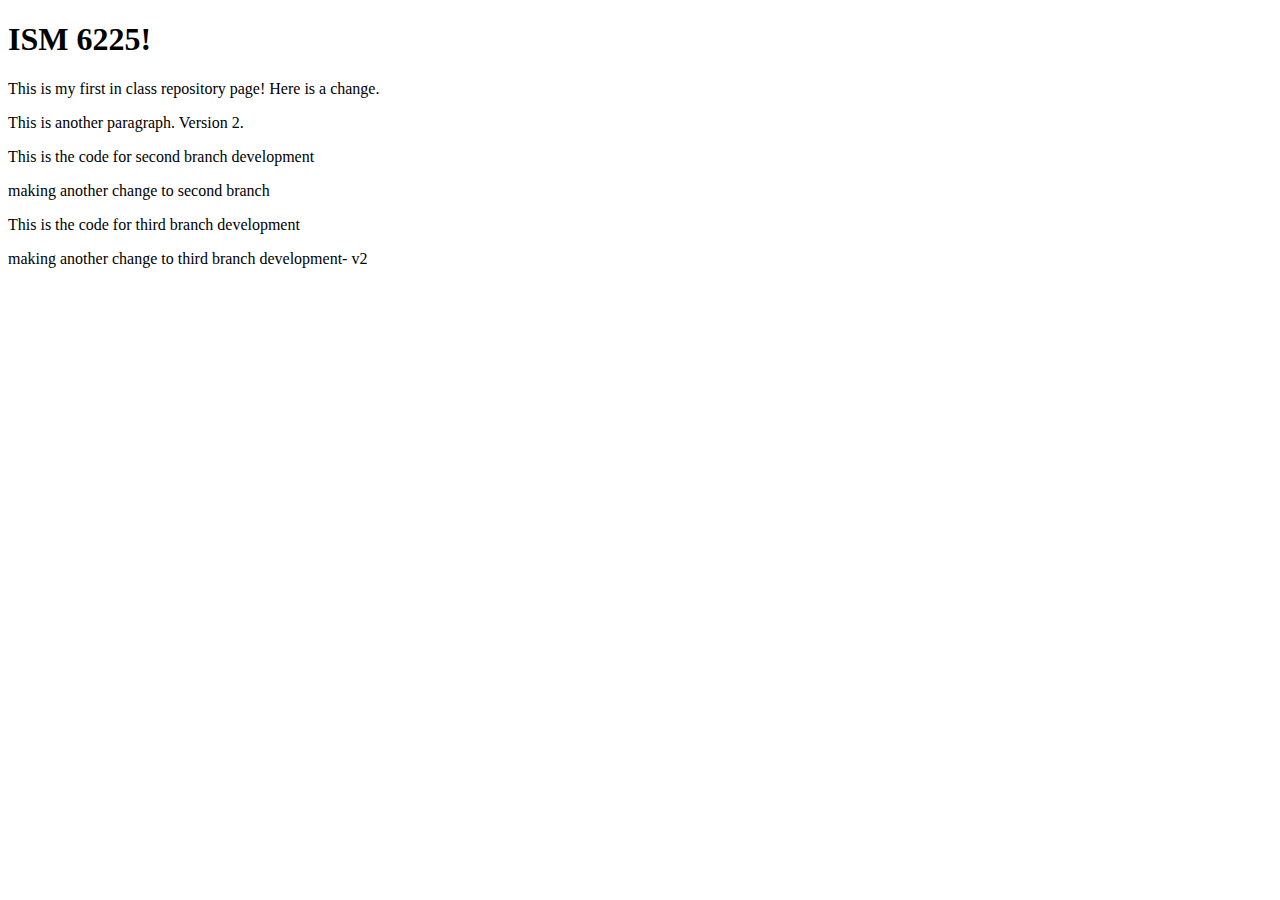
<file: index.html>
<!DOCTYPE html>
<html>
    <title>Hello World</title>
    <body>
        <h1>ISM 6225!</h1>
        <p>This is my first in class repository page! Here is a change.</p>
        <p>This is another paragraph. Version 2.</p>
        <p>This is the code for second branch development</p>
        <p>making another change to second branch</p>
        <p>This is the code for third branch development</p>
        <p>making another change to third branch development- v2</p>
    </body>
</html>
</file>
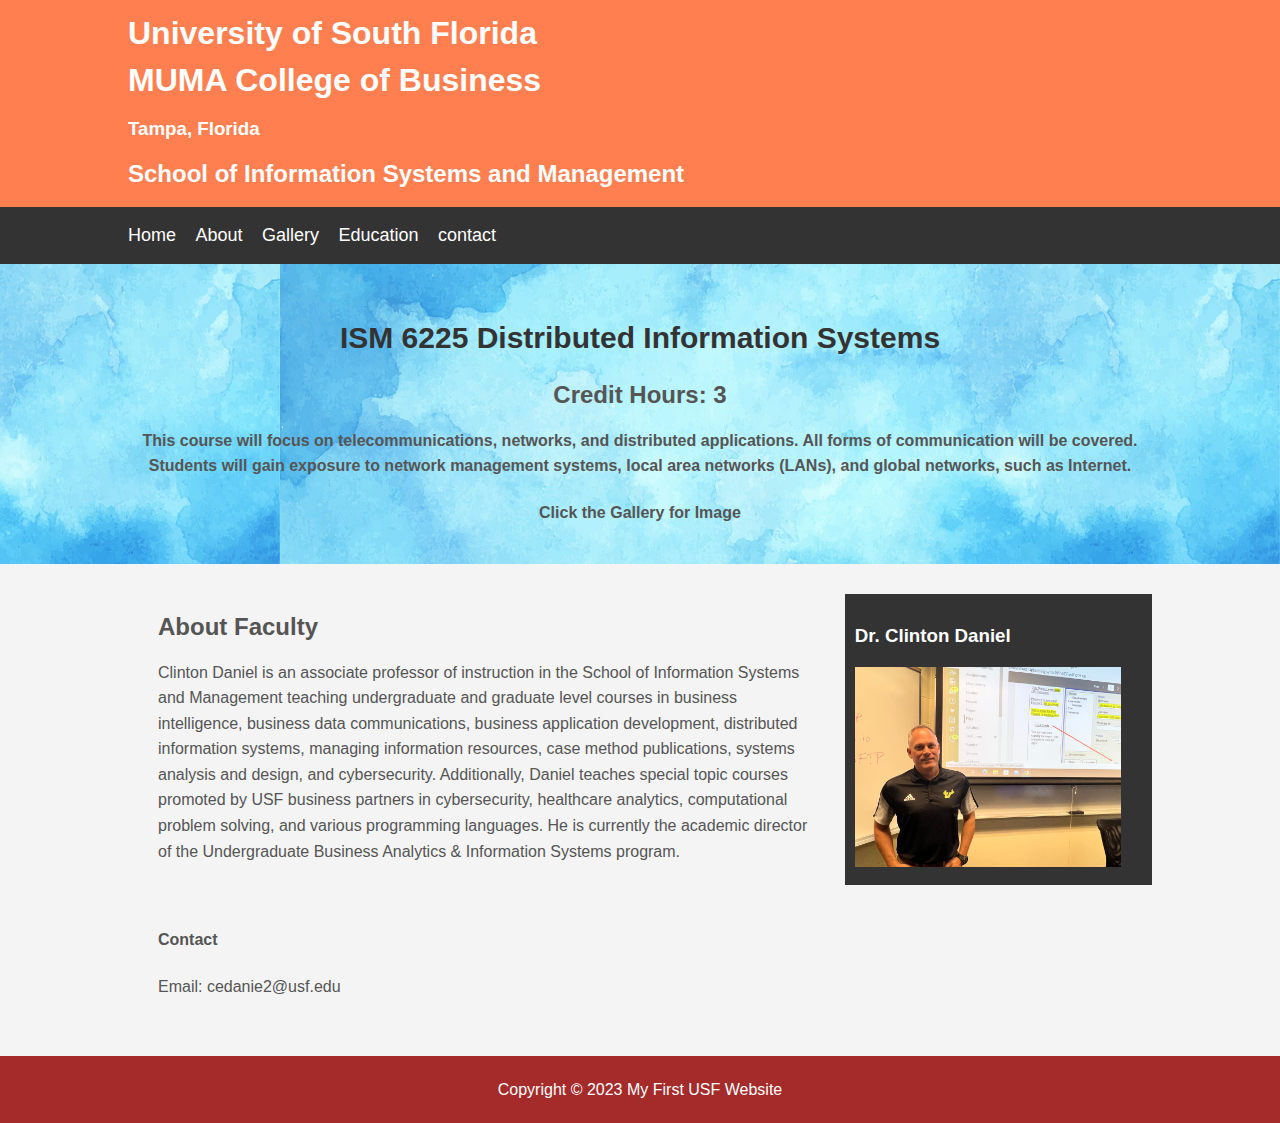
<file: HTML Friday Winscp/index.html>
<!DOCTYPE html>
<html lang="en">
<head>
    <meta charset="UTF-8">
    <meta name="viewport" content="width=device-width, initial-scale=1.0">
    <title>USF Muma</title>
    <link rel="stylesheet" href="./css/main.css"
</head>
<body>
    
        <header id="main-header">
            <div class="container">
                <h1>University of South Florida</h1>
                <h1>MUMA College of Business</h1>
                <h3>Tampa, Florida</h3>
                <h2>School of Information Systems and Management</h2>
            </div>
        </header>
    
        <nav id="navbar">
            <div class="container">
                <ul>
                    <li><a href="#">Home</a></li>
                    <li><a href="#">About</a></li>
                    <li><a href="./Gallery/gallery.html">Gallery</a></li>
                    <li><a href="#">Education</a></li>
                    <li><a href="#">contact</a></li>
                </ul>
            </div>
        </nav>
        <section id="showcase">
            <div class="container">
                <h1>ISM 6225 Distributed Information Systems</h1>
                <h2>Credit Hours: 3</h2>
                <p><b>This course will focus on telecommunications, networks, and distributed applications. All forms of communication will be covered. Students will gain exposure to network management systems, local area networks (LANs), and global networks, such as Internet.
                </b>
                <br>
                <h4><b>Click the Gallery for Image</b></h4>
                </p>
    
            </div>
        </section>
    
        <div class="container">
            <section id="main">
                <h2>About Faculty</h2>
                <p>Clinton Daniel is an associate professor of instruction in the School of Information Systems and Management teaching undergraduate and graduate level courses in business intelligence, business data communications, business application development, distributed information systems, managing information resources, case method publications, systems analysis and design, and cybersecurity. Additionally, Daniel teaches special topic courses promoted by USF business partners in cybersecurity, healthcare analytics, computational problem solving, and various programming languages. He is currently the academic director of the Undergraduate Business Analytics & Information Systems program.
                </p>
                <br>
                <h4>Contact</h4>
                <p>Email: cedanie2@usf.edu</p>
            </section>
            <aside id="sidebar">
                <h3>Dr. Clinton Daniel</h3>
                
                <img src="./img/professor.jpg" height="200"/>
            </aside>
        </div>
    
        <footer id="main-footer">
            <p>Copyright &copy; 2023 My First USF Website</p>
        </footer>
        
    
    
    
</body>
</html>
</file>
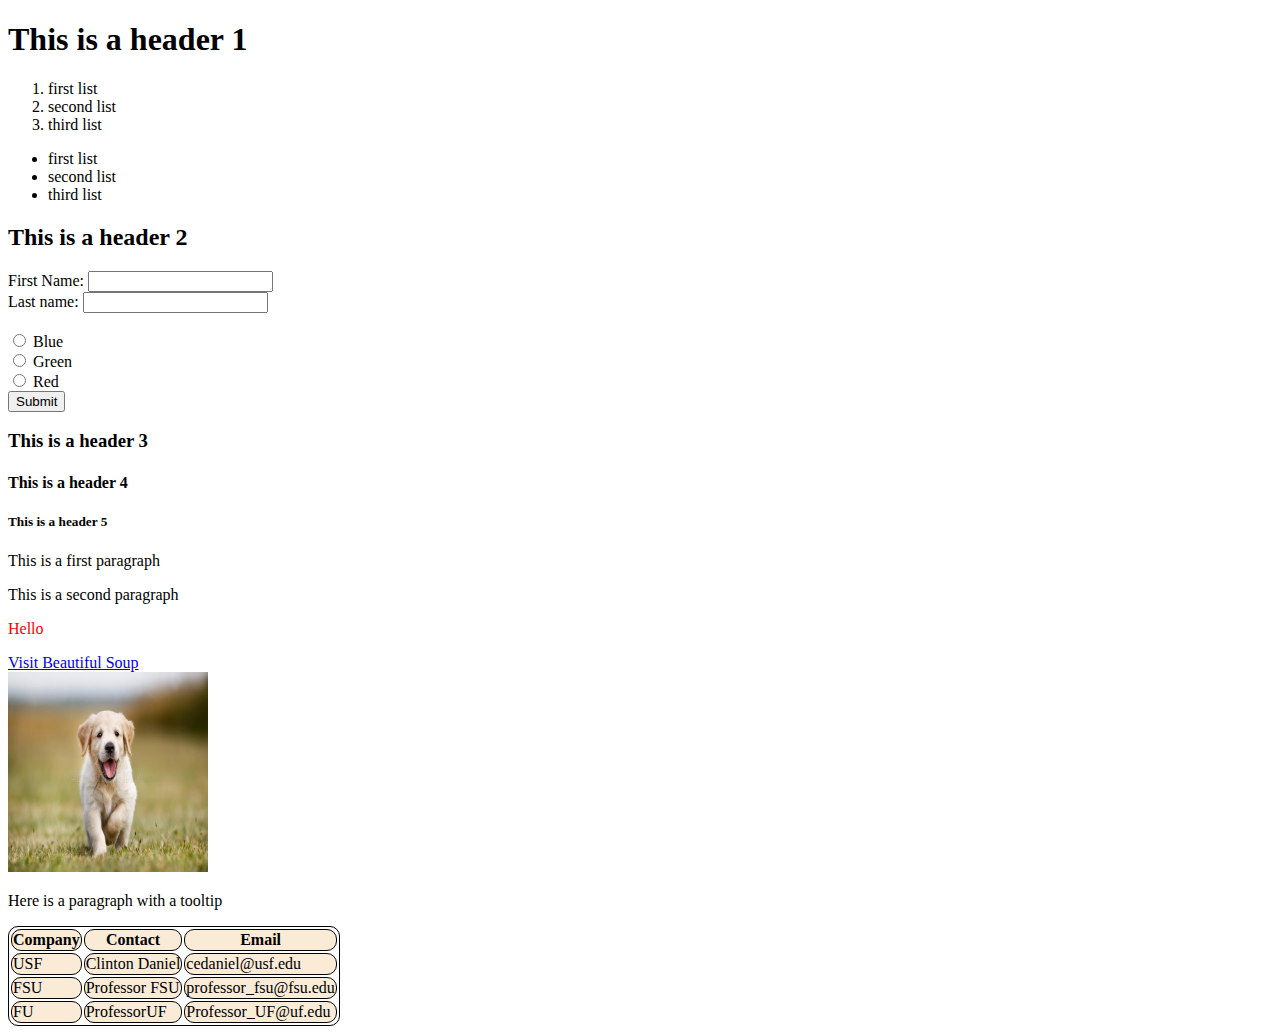
<file: friday-2/index1.html>
<!DOCTYPE html>
<html lang="en">
    <style>
        table,th, td{border: 1px solid black;border-radius: 10px;}
        th, td{background-color: antiquewhite;}
    </style>
    <body>
        <h1> This is a header 1</h1>
        <ol>
            <li> first list</li>
            <li> second list</li>
            <li> third list</li>
        </ol>
        <ul>
            <li> first list</li>
            <li> second list</li>
            <li> third list</li>
        </ul>
        <h2>This is a header 2</h2>
        <form>
            <label for="fname"> First Name: </label>
            <input type="text" id="fname" name="fname"><br>
            <label for="lname"> Last name: </label>
            <input type="text" id="lname" name="lname"><br><br>
            <input type="radio" id="Blue" name="color">
            <label for="Blue"> Blue</label><br>
            <input type = "radio" id="Green" name="color">
            <label for="Green">Green</label><br>
            <input type = "radio" id="Red" name="color">
            <label for="Red">Red</label><br>
            <input type="submit" value="Submit">
        
            
        </form>
        <h3> This is a header 3</h3>
        <h4> This is a header 4</h4>
        <h5> This is a header 5</h5>
        <p> This is a first paragraph</p>
        <p> This is a second paragraph</p>
        <p style="color:red" This is a third paragraph <br> Hello </p>
        <a href="https://www.crummy.com/software/BeautifulSoup/bs4/doc/"> Visit Beautiful Soup</a> 
        <br>
        <img src="puppy.jpg" alt="Picture of a puppy!" width="200" height="200">
        <p title="I am a tooltip"> Here is a paragraph with a tooltip</p>
        <table>
            <tr>
                <th>Company</th>
                <th>Contact</th>
                <th>Email</th>
            </tr>
            <tr>
                <td>USF</td>
                <td>Clinton Daniel</td>
                <td>cedaniel@usf.edu</td>
            </tr>
            <tr>
                <td>FSU</td>
                <td>Professor FSU</td>
                <td>professor_fsu@fsu.edu</td>
            </tr>
            <tr>
                <td>FU</td>
                <td>ProfessorUF</td>
                <td>Professor_UF@uf.edu</td>
            </tr>
        </table>
    </body>
</html>
</file>
<file: HTML Friday Winscp/css/main.css>
body{
    background-color: #f4f4f4;
    color: #555;
    font-family: Arial, Helvetica, sans-serif;
    font-size: 16px;
    line-height: 1.6em;
    margin: 0;
}

.container{
    width: 80%;
    margin:auto;
    overflow: hidden;
}
#main-header{
    background-color: coral;
    color: #fff;
}

#navbar{
    background-color: #333;
    color: #fff;
}

#navbar ul{
    padding: 0;
    list-style: none;
}

#navbar li{
    display: inline;
}

#navbar a{
    color: #fff;
    text-decoration: none;
    font-size: 18px;
    padding-right: 15px;
}

#showcase{
    background-image:url(../img/showcase.jpg);
    background-position: center right;
    min-height: 300px;  /* to expand the image as per the text movement while increasing/decreasing the screen size*/
    margin-bottom: 30px;
    text-align: center;
}

#showcase h1{
    color:#333;
    font-size: 30px;
    line-height: 1.6em;
    padding-top: 30px;
}

#main{
    float:left;
    width: 70%;
    padding: 0 30px;
    box-sizing: border-box;
}

#sidebar{
    float: right;
    width: 30%;
    background: #333;
    color: #fff;
    padding: 10px;
    box-sizing: border-box;
}

#main-footer{
    background: brown;
    color:#fff;
    text-align: center;
    padding: 5px;
    margin-top: 40px;
}

@media(max-width:600px){
    #main{
        width: 100%;
        float:none
    }

    #sidebar{
        width: 100%;
        float: none;
    }
}
</file>
